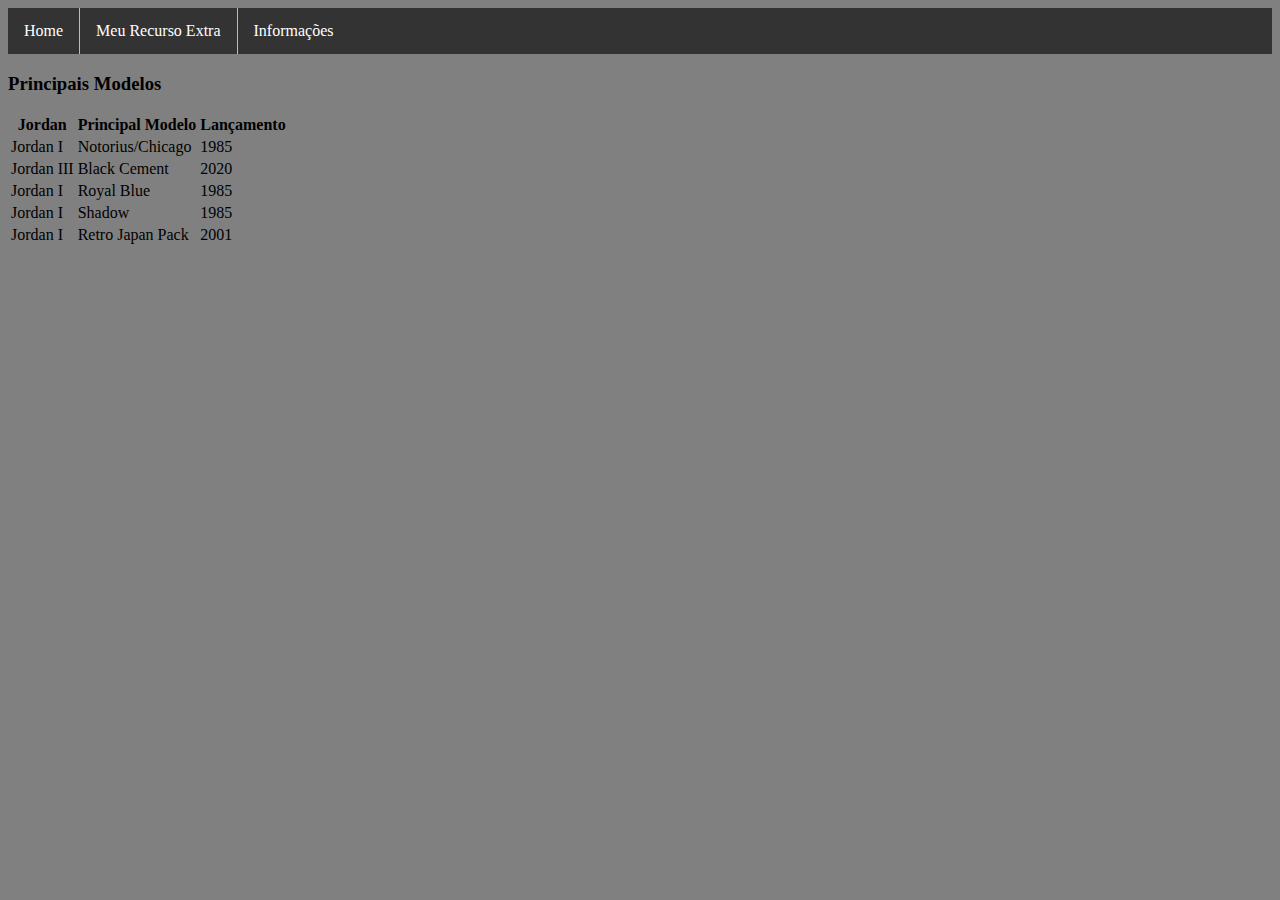
<file: PWEB SITE SIMPLES/sobre.html>
<!DOCTYPE html>
<html lang="pt-br">
<head>
    <meta charset="UTF-8">
    <link rel="stylesheet" type="text/css" href="estilo.css" media="screen">
    <title>Sobre</title>
</head>
<body>
    <ul>
        <li><a href="index.html">Home</a></li>
        <li><a href="extra.html">Meu Recurso Extra</a></li>
        <li><a href="sobre.html">Informações</a></li>
    </ul>
         <h3>Principais Modelos</h3>
        <table>
  <tr>
    <th>Jordan</th>
    <th>Principal Modelo</th>
    <th>Lançamento</th>
  </tr>
  <tr>
    <td>Jordan I</td>
    <td>Notorius/Chicago</td>
    <td>1985</td>
  </tr>
  <tr>
    <td>Jordan III</td>
    <td>Black Cement</td>
    <td>2020</td>
  </tr><tr>
    <td>Jordan I</td>
    <td>Royal Blue</td>
    <td>1985</td>
  </tr><tr>
    <td>Jordan I</td>
    <td>Shadow</td>
    <td>1985</td>
  </tr><tr>
    <td>Jordan I</td>
    <td>Retro Japan Pack</td>
    <td>2001</td>
  </tr>
</table>
    </div>
</file>
<file: PWEB SITE SIMPLES/estilo.css>
ul {
  list-style-type: none;
  margin: 0;
  padding: 0;
  overflow: hidden;
  background-color: #333;
}

li {
  float: left;
}

li a {
  display: block;
  color: white;
  text-align: center;
  padding: 14px 16px;
  text-decoration: none;
}


li a:hover {
  background-color: red;
}
.active {
  background-color: red;
}
li {
  border-right: 1px solid #bbb;
}

li:last-child {
  border-right: none;
}
body {
    background-color: gray;
}
</file>
